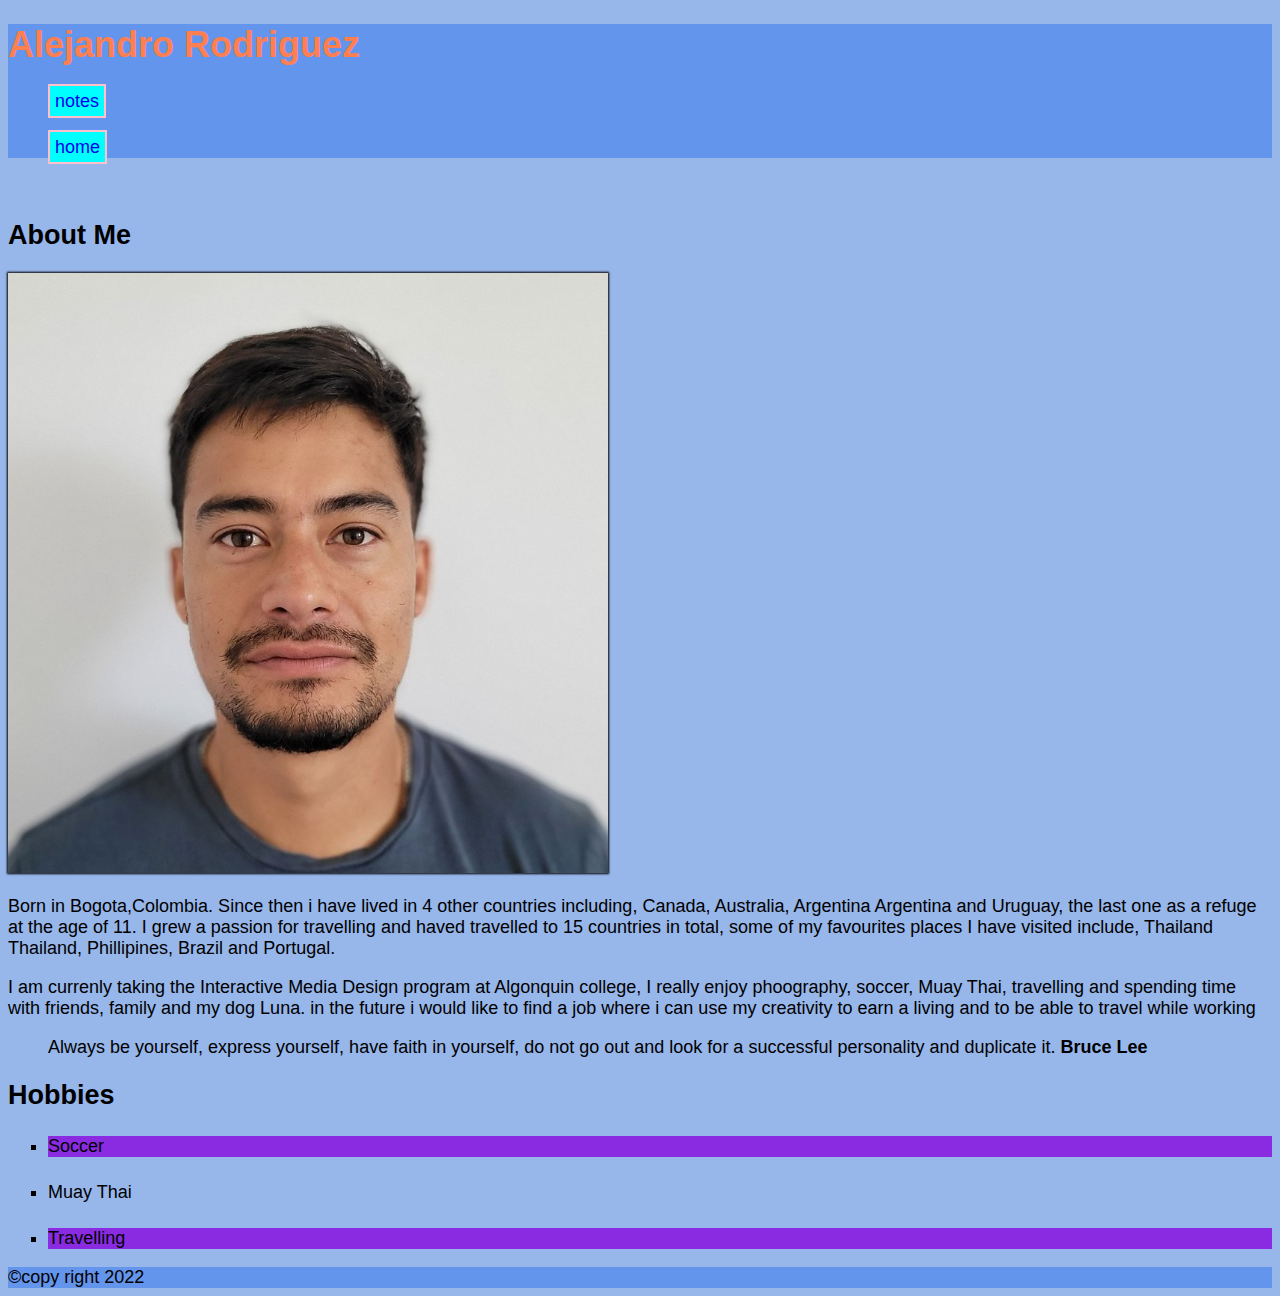
<file: index.html>
<!DOCTYPE html>
<html lang="en">
<head>
    <meta charset="UTF-8">
    <meta http-equiv="X-UA-Compatible" content="IE=edge">
    <meta name="viewport" content="width=device-width, initial-scale=1.0">
    
    <title>Alejandro Rodriguez</title>
    <link href="css/main.css" rel="stylesheet">
</head>
<body>
    <header>
      <h1 class="site-title">Alejandro Rodriguez</h1>
      <nav>
    <ul>
        <li><a href="notes.html">notes</a></li>
        <li><a href="index.html">home</a></li>

    </ul>
   </nav>   
    </header>
   
    
    <br>
        <h2>About Me</h2>
   
    <img id="my-image" src="images/alejandrorodriguez.jfif" alt="Alejandro Rodriguez"> 
    <article>
    
        <p>Born in Bogota,Colombia. Since then i have lived in 4 other countries including, Canada, Australia, Argentina
        Argentina and Uruguay, the last one as a refuge at the age of 11. I grew a passion for travelling 
        and haved travelled to 15 countries in total, some of my favourites places I have visited include, Thailand
        Thailand, Phillipines, Brazil and Portugal. </p>

        <p>I am currenly taking the Interactive Media Design program at Algonquin college, I really enjoy 
            phoography, soccer, Muay Thai, travelling and spending time with friends, family and my dog Luna.
            in the future i would like to find a job where i can use my creativity to earn a living and to be 
            able to travel while working 
         </p>

         <blockquote cite="https://www.goodreads.com/author/quotes/32579.Bruce_Lee">
        Always be yourself, express yourself, have faith in yourself, do not go out and look for a successful
        personality and duplicate it.<strong> 
        Bruce Lee </strong></q>
            </blockquote>
         
            
           

        <h2>Hobbies</h2>

            <ul class="hobbies"> 
                <li>Soccer</li>
                <li>Muay Thai</li>
                <li>Travelling</li>
            </ul>
            


    </article>
    <footer>&copy;copy right 2022 </footer>

    


</body>
</html>
</file>
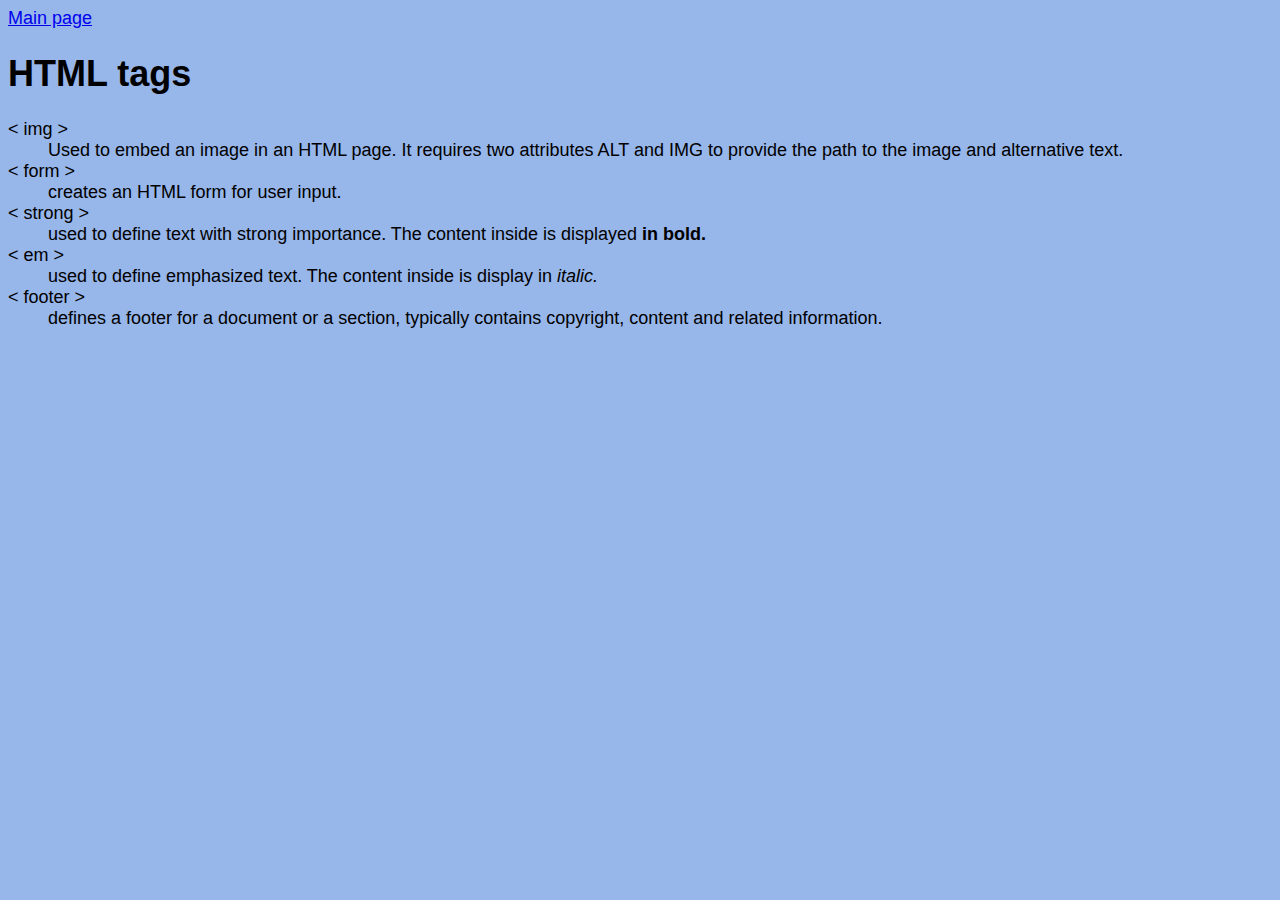
<file: notes.html>
<!DOCTYPE html>
<html lang="en">
<head>
    <meta charset="UTF-8">
    <meta http-equiv="X-UA-Compatible" content="IE=edge">
    <meta name="viewport" content="width=device-width, initial-scale=1.0">
    <title>Alejandro Rodriguez notes</title>
    <link rel="stylesheet" href="css/main.css">
</head>
<body>
    <a href="index.html">Main page</a>
    <h1>HTML tags</h1>
    
    <dl> 
        <dt>&#60; img &#62;</dt>
        <dd>Used to embed an image in an HTML page. It requires two attributes ALT and IMG to provide the path to the image and alternative text.</dd>
        <dt>&#60; form &#62;</dt>
        <dd>creates an HTML form for user input.</dd>
        <dt>&#60; strong &#62;</dt>
        <dd>used to define text with strong importance. The content inside is displayed <strong>in bold.</strong><dd>
        <dt>&#60; em &#62;</dt> 
        <dd>used to define emphasized text. The content inside is display in <em>italic.</em></dd>
        <dt>&#60; footer &#62;</dt>
        <dd>defines a footer for a document or a section, typically contains copyright, content and related information.</dd>

    </dl>

</body>
</html>
</file>
<file: css/main.css>
/* My awesome CSS*/

body {
    background-color: rgb(151, 182, 234);
    font-family: Verdana, Geneva, Tahoma, sans-serif;
    font-size: 18px;
}
header, footer{
    background-color: cornflowerblue;
}
.site-title {color: coral;}
#my-image{
    box-shadow:0 0 2px 1px black;}

.hobbies li {
        list-style-type: square;
    }
.hobbies li:nth-child(odd) {
    background: blueviolet;
  }
  
ul {
    list-style-type: none;

}
li {
    margin-top: 25px;
}

li a {
    text-decoration: none;
    border: 2px solid pink;
    padding: 5px;
    background-color: aqua;
}   

li a:hover {
    background-color: greenyellow;
}
li a:focus {
    color: red;
}
</file>
